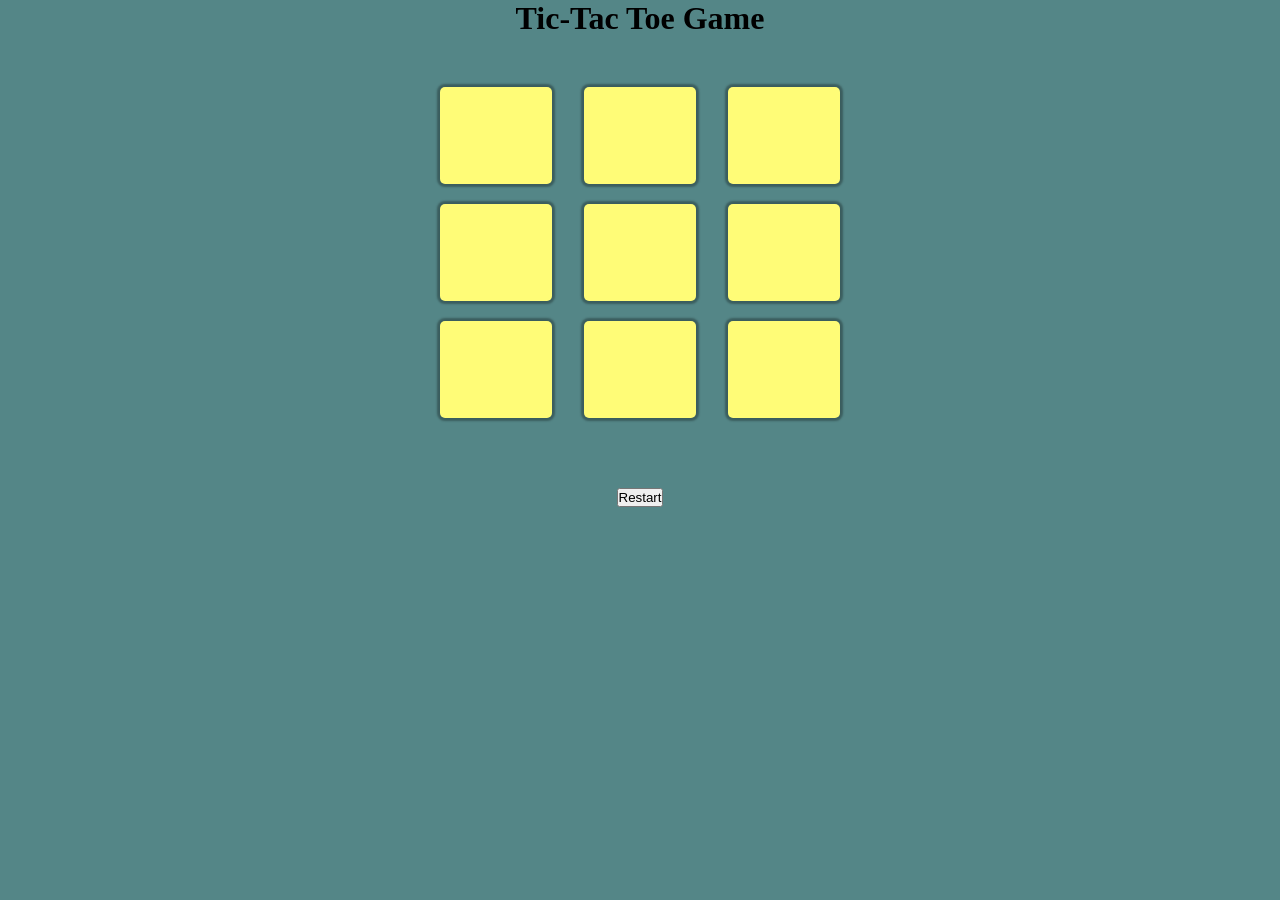
<file: index.html>
<!DOCTYPE html>
<html lang="en">
  <head>
    <meta charset="UTF-8" />
    <meta name="viewport" content="width=device-width, initial-scale=1.0" />
    <title>tic-tac toe game</title>
    <link rel="stylesheet" href="style.css" />
  </head>
  <body>
    <div class="container">
      <div class="msg-container hide">
        <p id="msg">Winner</p>
        <button id="new-btn">New Game</button>
      </div>
      <h1>Tic-Tac Toe Game</h1>
      <div class="game">
        <button class="box"></button>
        <button class="box"></button>
        <button class="box"></button>
        <button class="box"></button>
        <button class="box"></button>
        <button class="box"></button>
        <button class="box"></button>
        <button class="box"></button>
        <button class="box"></button>
      </div>
      <button id="restart-btn">Restart</button>
    </div>
    <script src="game.js"></script>
  </body>
</html>
</file>
<file: style.css>
* {
  margin: 0;
  padding: 0;
}
body {
  background-color: #548687;
  text-align: center;
}
.container {
  display: block;
}

.msg-container button {
  border: solid 2px #808;
  font-size: 16px;
  color: #fff;
  font-weight: 500;
  border-radius: 5px;
  background: #000;
  padding: 10px 30px;
}
.game {
  display: flex;
  flex-wrap: wrap;
  width: 400px;
  align-items: center;
  justify-content: space-between;
  margin: 50px auto;
}
.box {
  height: 28%;
  width: 28%;
  height: 97px;
  margin-bottom: 20px;
  border-radius: 5px;
  box-shadow: 0px 0px 2px 3px rgba(0, 0, 0, 0.3);
  border: none;
  font-size: 50px;
  background-color: #fffc77;
  color: #808;
}

.restart-btn {
  width: 100px;
  margin: 0 auto;
  padding: 10px 0px;
  border-radius: 7px;
  border: none;
}

.hide {
  display: none;
}
</file>
<file: game.css>
* {
  margin: 0;
  padding: 0;
}
body {
  background-color: #548687;
  text-align: center;
}
.container {
  display: block;
}

.msg-container button {
  border: solid 2px #808;
  font-size: 16px;
  color: #fff;
  font-weight: 500;
  border-radius: 5px;
  background: #000;
  padding: 10px 30px;
}
.game {
  display: flex;
  flex-wrap: wrap;
  width: 400px;
  align-items: center;
  justify-content: space-between;
  margin: 50px auto;
}
.box {
  height: 28%;
  width: 28%;
  height: 97px;
  margin-bottom: 20px;
  border-radius: 5px;
  box-shadow: 0px 0px 2px 3px rgba(0, 0, 0, 0.3);
  border: none;
  font-size: 50px;
  background-color: #fffc77;
  color: #808;
}

.restart-btn {
  width: 100px;
  margin: 0 auto;
  padding: 10px 0px;
  border-radius: 7px;
  border: none;
}

.hide {
  display: none;
}
</file>
